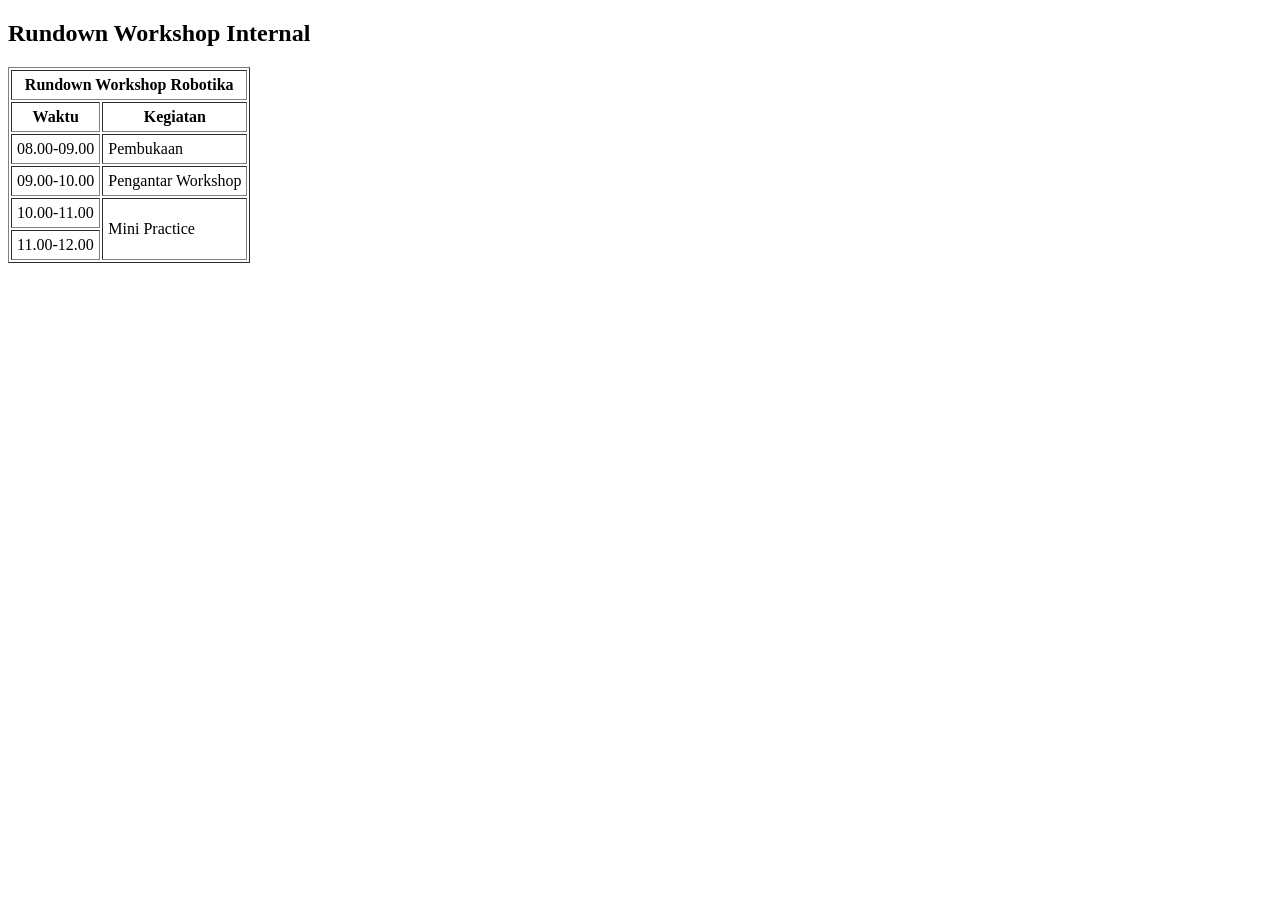
<file: MP3_B_13385_XHTMLTable/XHTML_Table_3_13385/index.html>
<!DOCTYPE html PUBLIC "-//W3C//DTD XHTML 1.0 Strict//EN"
"http://www.w3.org/TR/xhtml1/DTD/xhtml1-strict.dtd">
<html xmlns="http://www.w3.org/1999/xhtml" xml:lang="en" lang="en">
    <head>
        <meta http-equiv="Content-type" content="text/html;" charset="UTF-8" />
        <title>Menggambungkan Baris dan Kolom XHTML Table</title>
    </head>
    <body>
     <h2>Rundown Workshop Internal</h2>
     <table border="1" cellpadding="5">
        <tr>
            <th colspan="2">Rundown Workshop Robotika</th>
        </tr>
        <tr>
            <th>Waktu</th>
            <th>Kegiatan</th>
        </tr>
        <tr>
            <td>08.00-09.00</td>
            <td>Pembukaan</td>
        </tr>
        <tr>
            <td>09.00-10.00</td>
            <td>Pengantar Workshop</td>
        </tr>
        <tr>
            <td>10.00-11.00</td>
            <td rowspan="2"> Mini Practice</td>
        </tr>
        <tr>
            <td>11.00-12.00</td>
        </tr>
        </table>
    </body>
</html>
</file>
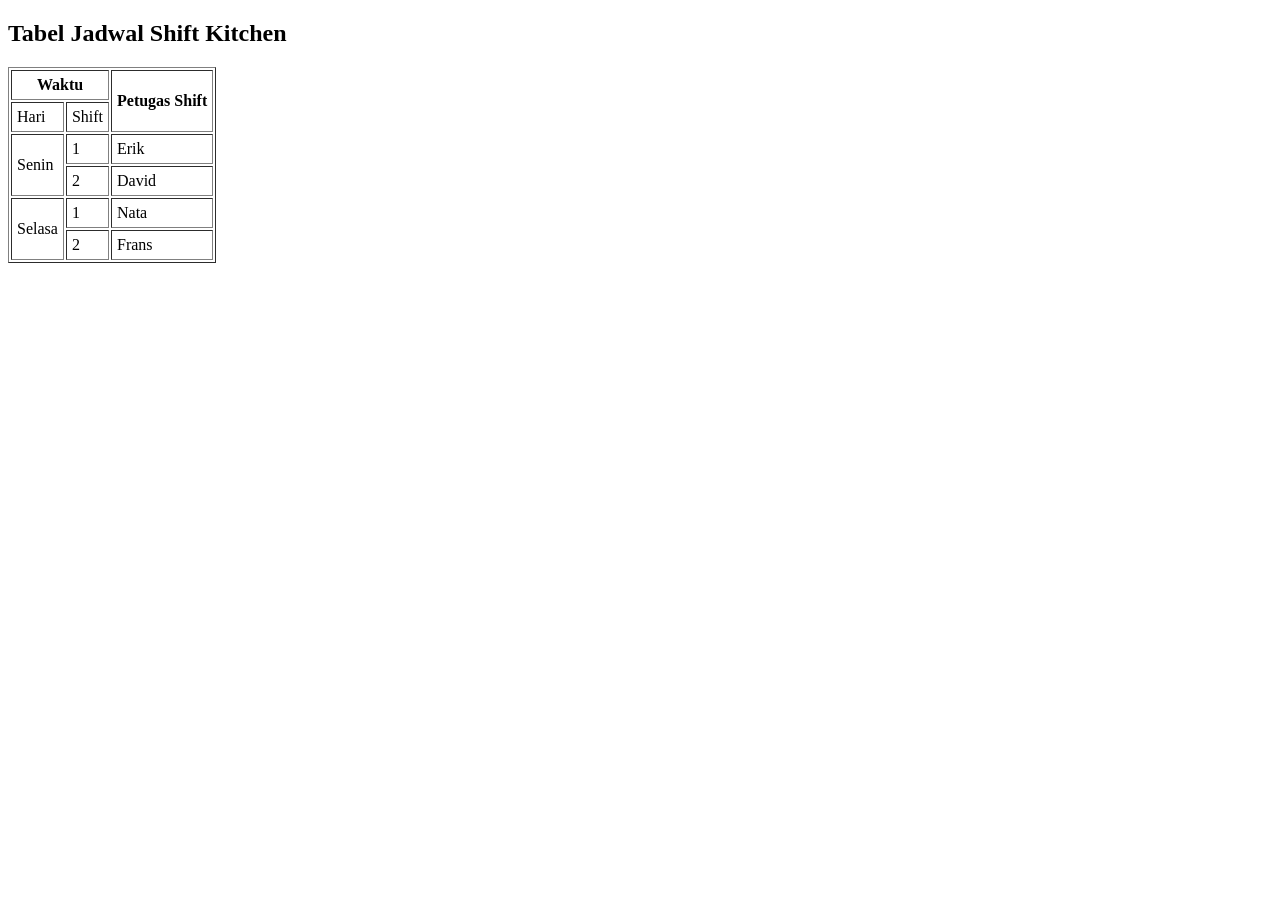
<file: MP3_B_13385_XHTMLTable/XHTML_Table_4_13385/index.html>
<!DOCTYPE html PUBLIC "-//W3C//DTD XHTML 1.0 Strict//EN"
"http://www.w3.org/TR/xhtml1/DTD/xhtml1-strict.dtd">
<html xmlns="http://www.w3.org/1999/xhtml" xml:lang="en" lang="en">
    <head>
        <meta http-equiv="Content-type" content="text/html;" charset="UTF-8" />
        <title>Jadwal Shift Kitchen</title>
    </head>
    <body>
     <h2>Tabel Jadwal Shift Kitchen</h2>
     <table border="1" cellpadding="5">
        <tr>
            <th colspan="2">Waktu</th>
            <th rowspan="2">Petugas Shift</th>
        </tr>
        <tr>
            <td> Hari </td>
            <td>Shift</td>
        </tr>
        <tr>
            <td rowspan="2">Senin</td>
            <td>1</td>
            <td>Erik</td>
        </tr>
        <tr>
            <td>2</td>
            <td>David</td>
        </tr>
        <tr>
            <td rowspan="2">Selasa</td>
            <td>1</td>
            <td>Nata</td>
        </tr>
        <tr>
            <td>2</td>
            <td>Frans</td>
        </tr>
        </table>
    </body>
</html>
</file>
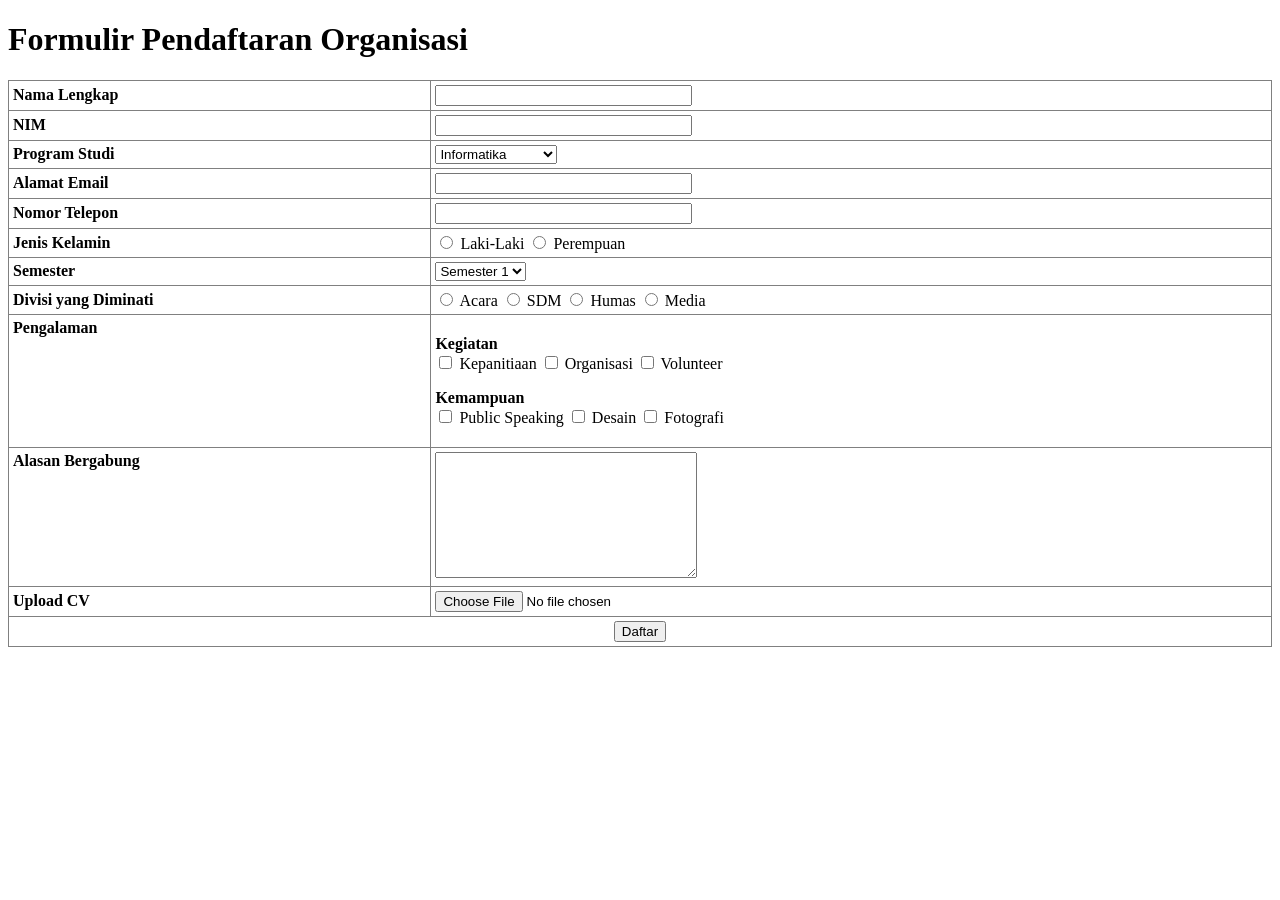
<file: MP4_B_13385_XHTMLForm/XHTML_Form_1_13385/index.html>
<?xml version="1.0" encoding="UTF-8"?>
<!DOCTYPE html PUBLIC "-//W3C//DTD XHTML 1.0 Strict//EN"
    "http://www.w3.org/TR/xhtml1/DTD/xhtml1-strict.dtd">
<html xmlns="http://www.w3.org/1999/xhtml" xml:lang="id" lang="id">
<head>
    <meta http-equiv="Content-Type" content="text/html; charset=UTF-8" />
    <title>Formulir Pendaftaran Organisasi</title>
</head>
<body>
    <h1>Formulir Pendaftaran Organisasi</h1>

    <form action="" method="post" enctype="multipart/form-data">
        <table cellspacing="4" cellpadding="4" border="1"
               style="border-collapse:collapse; width:100%;">
            <tr>
                <td>
                    <label for="nama"><strong>Nama Lengkap</strong></label>
                </td>
                <td>
                    <input type="text" id="nama" name="nama" size="30" />
                </td>
            </tr>

            <tr>
                <td>
                    <label for="nim"><strong>NIM</strong></label>
                </td>
                <td>
                    <input type="text" id="nim" name="nim" size="30" />
                </td>
            </tr>

            <tr>
                <td>
                    <label for="prodi"><strong>Program Studi</strong></label>
                </td>
                <td>
                    <select id="prodi" name="prodi">
                        <option>Informatika</option>
                        <option>Sistem Informasi</option>
                        <option>Teknik Industri</option>
                    </select>
                </td>
            </tr>

            <tr>
                <td>
                    <label for="email"><strong>Alamat Email</strong></label>
                </td>
                <td>
                    <input type="text" id="email" name="email" size="30" />
                </td>
            </tr>

            <tr>
                <td>
                    <label for="telepon"><strong>Nomor Telepon</strong></label>
                </td>
                <td>
                    <input type="text" id="telepon" name="telepon" size="30" />
                </td>
            </tr>

            <tr>
                <td>
                    <strong>Jenis Kelamin</strong>
                </td>
                <td>
                    <input type="radio" id="laki" name="jk" value="Laki-Laki" />
                    <label for="laki">Laki-Laki</label>

                    <input type="radio" id="perempuan" name="jk" value="Perempuan" />
                    <label for="perempuan">Perempuan</label>
                </td>
            </tr>

            <tr>
                <td>
                    <label for="semester"><strong>Semester</strong></label>
                </td>
                <td>
                    <select id="semester" name="semester">
                        <option>Semester 1</option>
                        <option>Semester 2</option>
                        <option>Semester 3</option>
                        <option>Semester 4</option>
                        <option>Semester 5</option>
                        <option>Semester 6</option>
                        <option>Semester 7</option>
                        <option>Semester 8</option>
                    </select>
                </td>
            </tr>

            <tr>
                <td>
                    <strong>Divisi yang Diminati</strong>
                </td>
                <td>
                    <input type="radio" id="acara" name="divisi" value="Acara" />
                    <label for="acara">Acara</label>

                    <input type="radio" id="sdm" name="divisi" value="SDM" />
                    <label for="sdm">SDM</label>

                    <input type="radio" id="humas" name="divisi" value="Humas" />
                    <label for="humas">Humas</label>

                    <input type="radio" id="media" name="divisi" value="Media" />
                    <label for="media">Media</label>
                </td>
            </tr>

            <tr>
                <td style="vertical-align:top;">
                    <strong>Pengalaman</strong>
                </td>
                <td>
                    <p>
                        <strong>Kegiatan</strong><br />
                        <input type="checkbox" id="kepanitiaan"
                               name="pengalaman"
                               value="Kepanitiaan" />
                        <label for="kepanitiaan">Kepanitiaan</label>

                        <input type="checkbox" id="organisasi"
                               name="pengalaman"
                               value="Organisasi" />
                        <label for="organisasi">Organisasi</label>

                        <input type="checkbox" id="volunteer"
                               name="pengalaman"
                               value="Volunteer" />
                        <label for="volunteer">Volunteer</label>
                    </p>

                    <p>
                        <strong>Kemampuan</strong><br />
                        <input type="checkbox" id="publicspeaking"
                               name="kemampuan"
                               value="Public Speaking" />
                        <label for="publicspeaking">Public Speaking</label>

                        <input type="checkbox" id="desain"
                               name="kemampuan"
                               value="Desain" />
                        <label for="desain">Desain</label>

                        <input type="checkbox" id="fotografi"
                               name="kemampuan"
                               value="Fotografi" />
                        <label for="fotografi">Fotografi</label>
                    </p>
                </td>
            </tr>

            <tr>
                <td style="vertical-align:top;">
                    <label for="alasan"><strong>Alasan Bergabung</strong></label>
                </td>
                <td>
                    <textarea id="alasan" name="alasan"
                              rows="8" cols="30"></textarea>
                </td>
            </tr>

            <tr>
                <td>
                    <label for="cv"><strong>Upload CV</strong></label>
                </td>
                <td>
                    <input type="file" id="cv" name="cv"
                           accept="application/pdf" />
                </td>
            </tr>

            <tr>
                <td colspan="2" style="text-align:center;">
                    <input type="submit" name="daftar" value="Daftar" />
                </td>
            </tr>
        </table>
    </form>
</body>
</html>
</file>
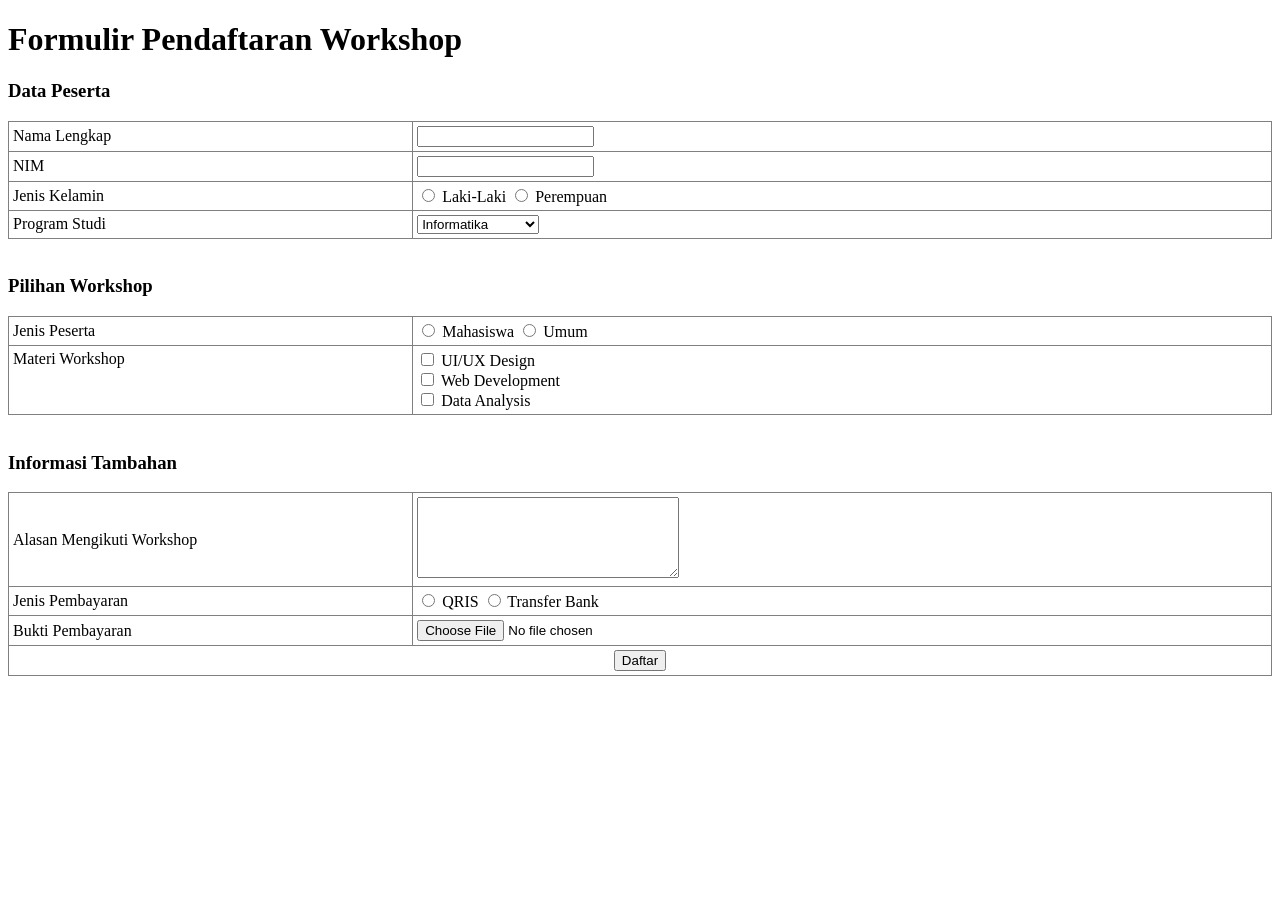
<file: MP4_B_13385_XHTMLForm/XHTML_Form_2_13385/index.html>
<?xml version="1.0" encoding="UTF-8"?>
<!DOCTYPE html PUBLIC "-//W3C//DTD XHTML 1.0 Strict//EN"
"http://www.w3.org/TR/xhtml1/DTD/xhtml1-strict.dtd">

<html xmlns="http://www.w3.org/1999/xhtml" xml:lang="id" lang="id">

<head>
	<meta http-equiv="Content-Type" content="text/html; charset=UTF-8" />
	<title>Formulir Pendaftaran Workshop</title>
</head>

<body>

	<h1>Formulir Pendaftaran Workshop</h1>

	<form action="" method="post">

		<h3>Data Peserta</h3>

		<table cellspacing="4" cellpadding="4" border="1"
			style="border-collapse:collapse; width:100%;">

			<tr>
				<td style="width:32%;">Nama Lengkap</td>
				<td>
					<input type="text" name="nama" />
				</td>
			</tr>

			<tr>
				<td style="width:32%;">NIM</td>
				<td>
					<input type="text" name="nim" />
				</td>
			</tr>

			<tr>
				<td style="width:32%;">Jenis Kelamin</td>
				<td>
					<input type="radio" id="laki" name="jk" value="Laki-Laki" />
					<label for="laki">Laki-Laki</label>

					<input type="radio" id="perempuan" name="jk" value="Perempuan" />
					<label for="perempuan">Perempuan</label>
				</td>
			</tr>

			<tr>
				<td style="width:32%;">Program Studi</td>
				<td>
					<select name="prodi">
						<option>Informatika</option>
						<option>Sistem Informasi</option>
						<option>Teknik Industri</option>
					</select>
				</td>
			</tr>

		</table>

		<br />

		<h3>Pilihan Workshop</h3>

		<table cellspacing="4" cellpadding="4" border="1"
			style="border-collapse:collapse; width:100%;">

			<tr>
				<td style="width:32%;">Jenis Peserta</td>
				<td>
					<input type="radio" id="mahasiswa" name="peserta" value="Mahasiswa" />
					<label for="mahasiswa">Mahasiswa</label>

					<input type="radio" id="umum" name="peserta" value="Umum" />
					<label for="umum">Umum</label>
				</td>
			</tr>

			<tr>
				<td style="width:32%; vertical-align:top;">Materi Workshop</td>
				<td>
					<input type="checkbox" id="uiux" name="materi" value="UI/UX Design" />
					<label for="uiux">UI/UX Design</label>
					<br />

					<input type="checkbox" id="webdev" name="materi" value="Web Development" />
					<label for="webdev">Web Development</label>
					<br />

					<input type="checkbox" id="dataanalysis" name="materi" value="Data Analysis" />
					<label for="dataanalysis">Data Analysis</label>
				</td>
			</tr>

		</table>

		<br />

		<h3>Informasi Tambahan</h3>

		<table cellspacing="4" cellpadding="4" border="1"
			style="border-collapse:collapse; width:100%;">

			<tr>
				<td style="width:32%;">Alasan Mengikuti Workshop</td>
				<td>
					<textarea name="alasan" rows="5" cols="30"></textarea>
				</td>
			</tr>

			<tr>
				<td style="width:32%;">Jenis Pembayaran</td>
				<td>
					<input type="radio" id="qris" name="pembayaran" value="QRIS" />
					<label for="qris">QRIS</label>

					<input type="radio" id="transfer" name="pembayaran" value="Transfer Bank" />
					<label for="transfer">Transfer Bank</label>
				</td>
			</tr>

			<tr>
				<td style="width:32%;">Bukti Pembayaran</td>
				<td>
					<input type="file" name="bukti" />
				</td>
			</tr>

			<tr>
				<td colspan="2" style="text-align:center;">
					<input type="submit" value="Daftar" />
				</td>
			</tr>

		</table>

	</form>

</body>

</html>
</file>
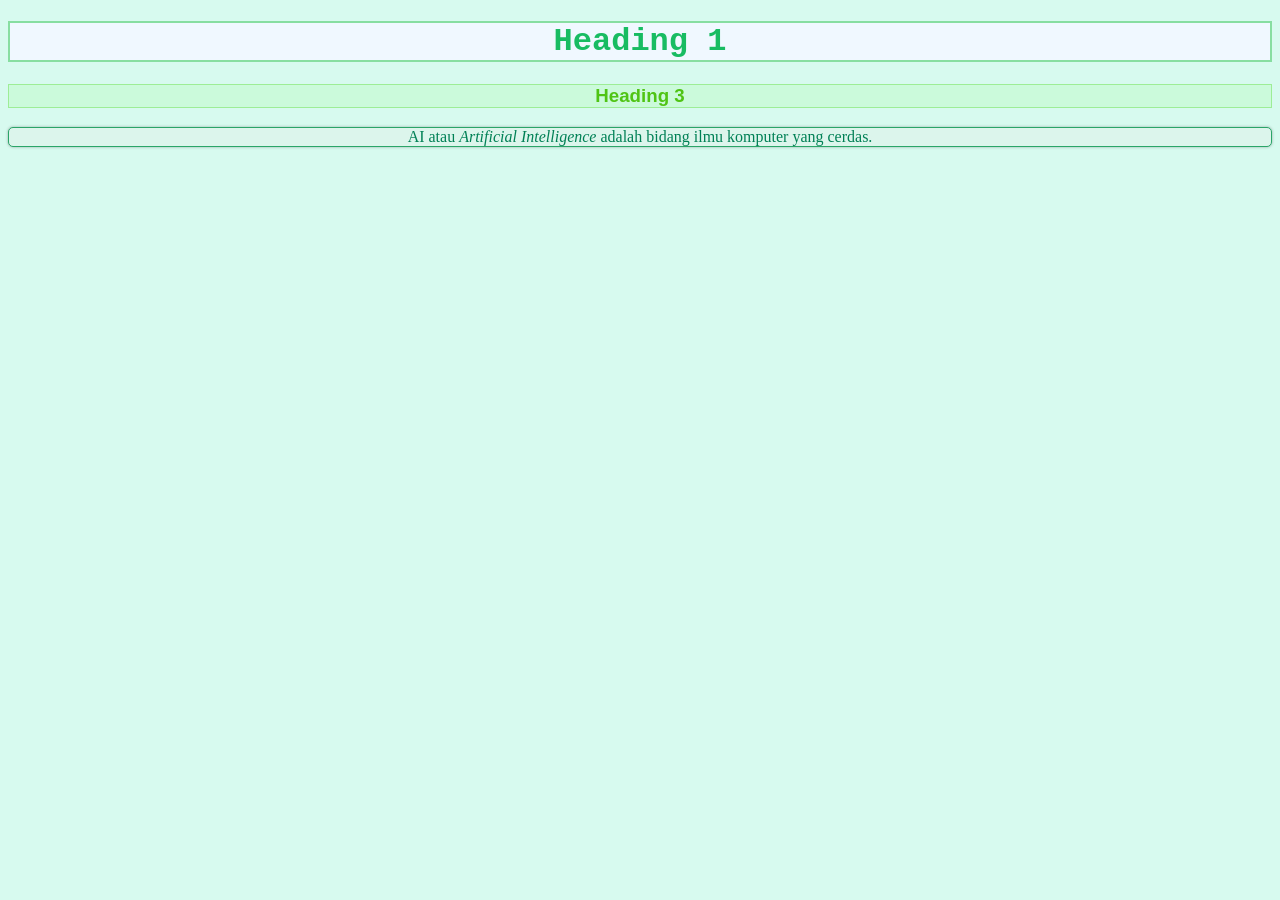
<file: MP5_B_13385_CSSBasic/CSS_Basic_1_13385/index.html>
<!DOCTYPE html PUBLIC "-//W3C//DTD XHTML 1.0 Strict//EN"
"http://www.w3.org/TR/xhtml1/DTD/xhtml1-strict.dtd">
<html xmlns="http://www.w3.org/1999/xhtml" xml:lang="en" lang="en">
<head>
    <meta http-equiv="Content-Type" content="text/html; charset=UTF-8" />
    <title>My Page</title>
</head>

<body style="background-color: rgb(215, 250, 239); text-align: center;">
    <h1 style="font-family:'courier New', courier, monospace; color: rgb(24, 188, 98);
    border: 2px solid rgb(135, 222, 161);
    background-color: rgb(240, 248, 255); ">Heading 1</h1>
    <h3 style="font-family: 'Frangklin Gothic Medium', 'Arial Narrow', Arial, sans-serif;
    border: 1px solid rgba(139, 233, 122, 0.7);
    background-color: rgba(156, 247, 140, 0.2);
    color: rgb(79, 196, 20); ">Heading 3</h3>
    <p style="background-color: rgb(220, 245, 236);
    border: 1px solid rgb(42, 165, 104);
    border-radius: 5px;
    box-shadow: 0 0 3px rgba(0, 0, 0, 0.3);
    color: rgb(0, 128, 85);">AI atau <em>Artificial Intelligence</em> adalah bidang ilmu komputer yang cerdas. </p>
</body>

</html>
</file>
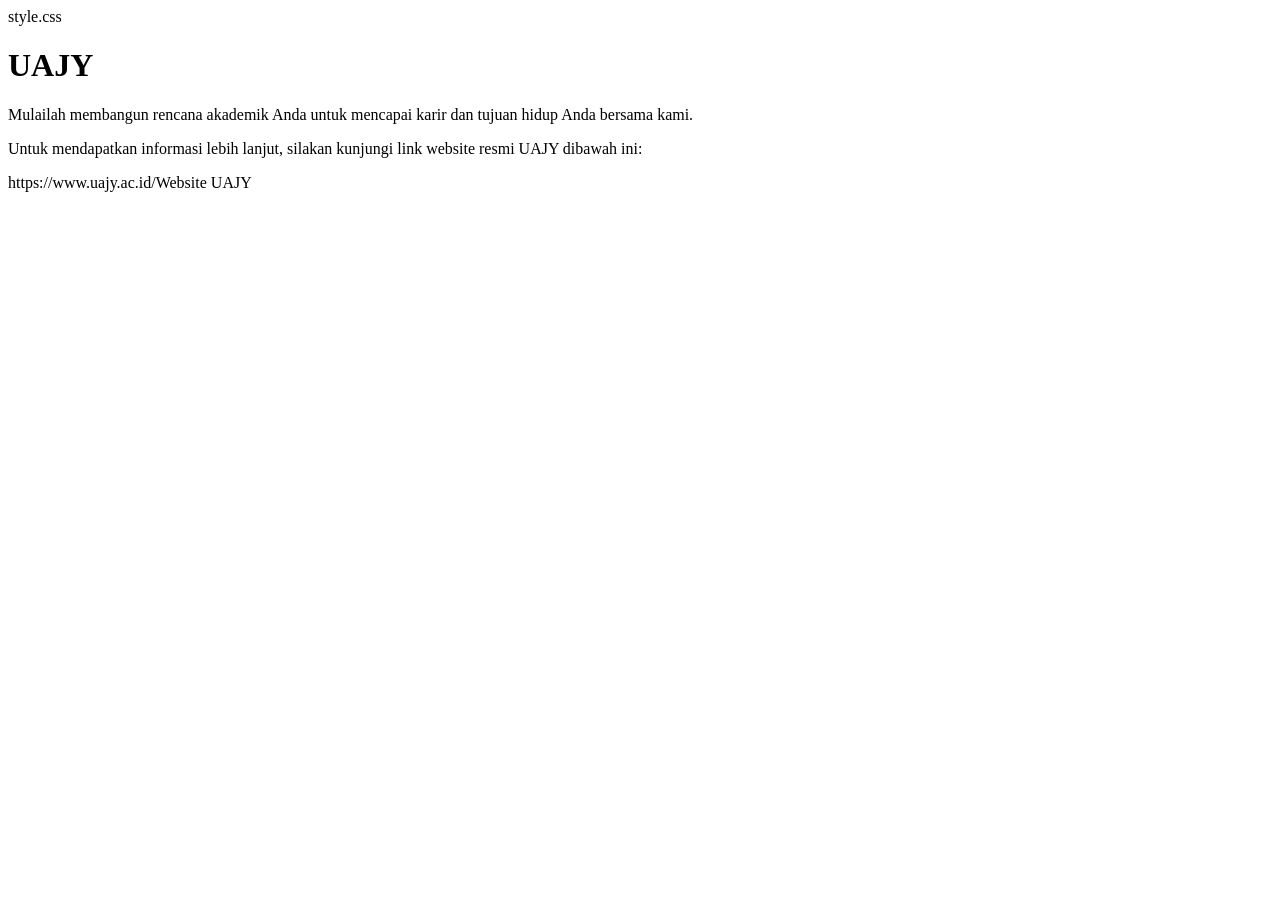
<file: MP5_B_13385_CSSBasic/CSS_Basic_3_13385/index.html>
<!DOCTYPE html PUBLIC "-//W3C//DTD XHTML 1.0 Strict//EN"
"http://www.w3.org/TR/xhtml1/DTD/xhtml1-strict.dtd">
<html xmlns="http://www.w3.org/1999/xhtml" xml:lang="en" lang="en">

<!-- Deklarasi XHTML, dengan dasar aturannya adalah HTML yang mengikuti aturan XML -->

<head>
    <meta http-equiv="Content-Type" content="text/html; charset=UTF-8" />
    <title>My Link</title>
    style.css
</head>

<!-- Bagian kepala halaman. Informasi dapat dilihat pada jendela halaman website,
     dimana judul halaman akan ditampilkan -->

<body>
    <div id="informasi">
        <h1>UAJY</h1>
        <p>Mulailah membangun rencana akademik Anda untuk mencapai karir dan tujuan hidup Anda bersama kami.</p>
        <p>Untuk mendapatkan informasi lebih lanjut, silakan kunjungi link website resmi UAJY dibawah ini:</p>
    </div>

    <div class="link">
        https://www.uajy.ac.id/Website UAJY</a>
    </div>
</body>

<!-- Bagian tubuh halaman, dimana informasi berupa link website.
     Dan href berisi letak link mengarah -->

</html>
</file>
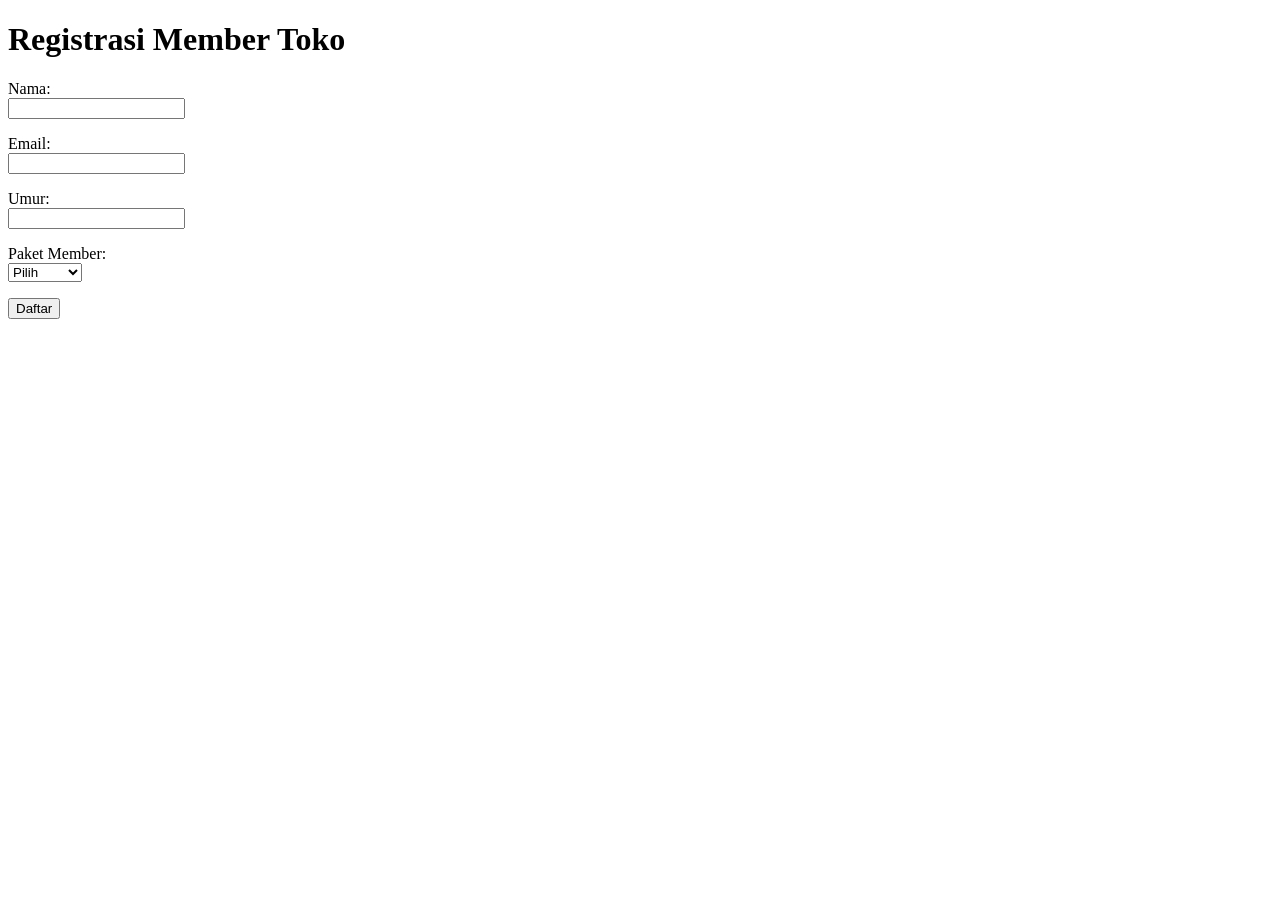
<file: MP7_B_13385_JavaScript/JavaScript_Latihan_5_13385/index.html>
<!DOCTYPE html PUBLIC "-//W3C//DTD XHTML 1.0 Strict//EN"
"http://www.w3.org/TR/xhtml1/DTD/xhtml1-strict.dtd">

<html xmlns="http://www.w3.org/1999/xhtml" xml:lang="id" lang="id">

<head>
    <title>Registrasi Member Toko</title>
    <meta http-equiv="content-type" content="text/html; charset=utf-8" />
    <script type="text/javascript" src="js/script.js"></script>
</head>

<body>
    <h1>Registrasi Member Toko</h1>

    <form action="" method="post" onsubmit="return fn_ValForm();">
        <p>Nama:<br />
            <input type="text" id="nama" name="nama" /></p>

        <p>Email:<br />
            <input type="text" id="email" name="email" /></p>

        <p>Umur:<br />
            <input type="text" id="umur" name="umur" /></p>

        <p>Paket Member:<br />
            <select id="kategori" name="kategori">
                <option value="">Pilih</option>
                <option value="S">Silver</option>
                <option value="G">Gold</option>
                <option value="P">Platinum</option>
            </select>
        </p>

        <p><input type="submit" value="Daftar" /></p>
    </form>
</body>

</html>
</file>
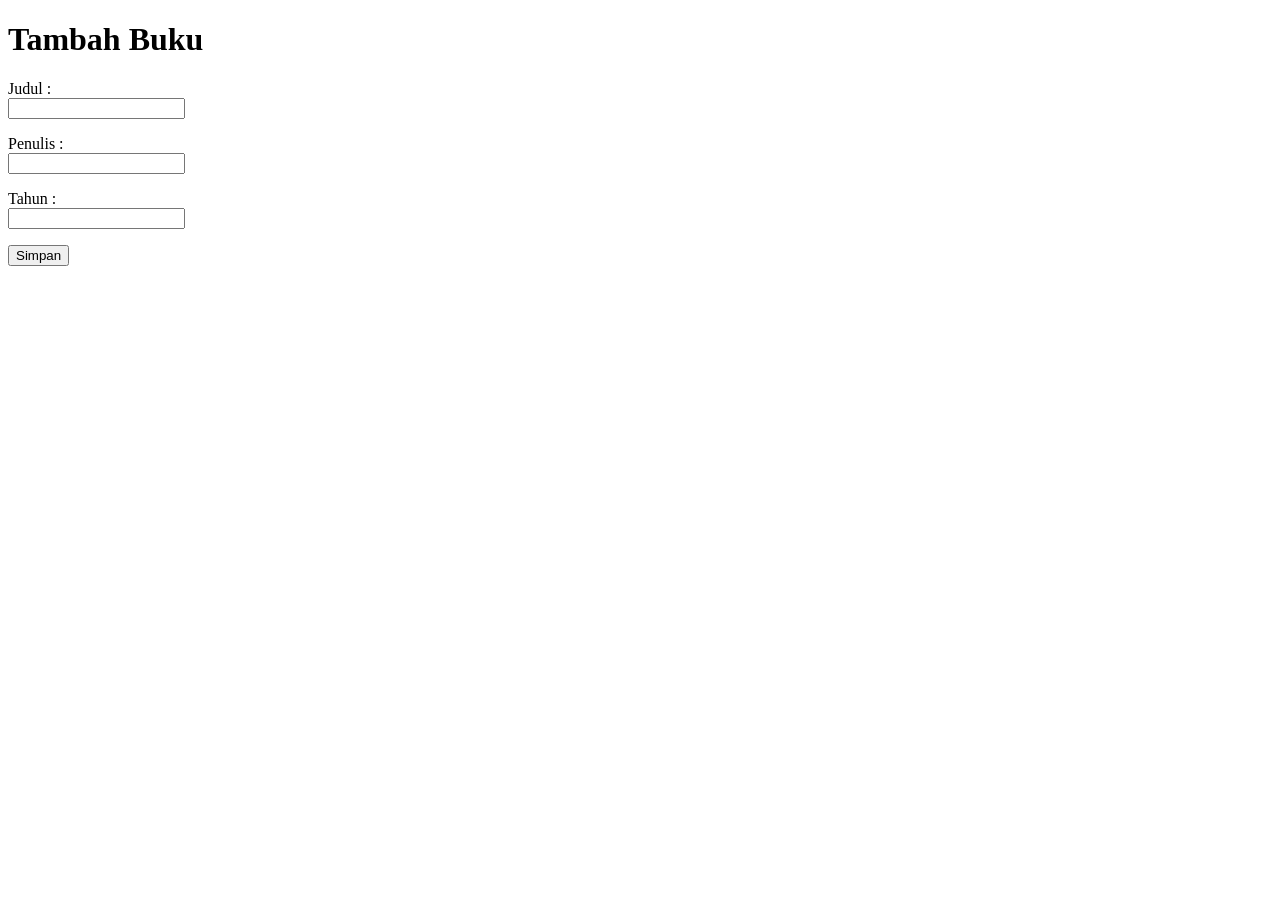
<file: MP9_A_13385_PHPAdvance/PHPAdvance_Tugas2_13385/index.html>
<!DOCTYPE html PUBLIC "-//W3C//DTD XHTML 1.0 Strict//EN"
"http://www.w3.org/TR/xhtml1/DTD/xhtml1-strict.dtd">
<html xmlns="http://www.w3.org/1999/xhtml" xml:lang="id" lang="id">

<head>
    <meta http-equiv="Content-Type" content="text/html; charset=UTF-8" />
    <title>Tambah Buku</title>
</head>

<body>
    <h1>Tambah Buku</h1>
    <form action="simpan.php" method="POST">
        <p>Judul : <br /><input type="text" name="judul" /></p>
        <p>Penulis : <br /><input type="text" name="penulis" /></p>
        <p>Tahun : <br /><input type="text" name="tahun" /></p>
        <p><button type="submit">Simpan</button></p>
    </form>
</body>

</html>
</file>
